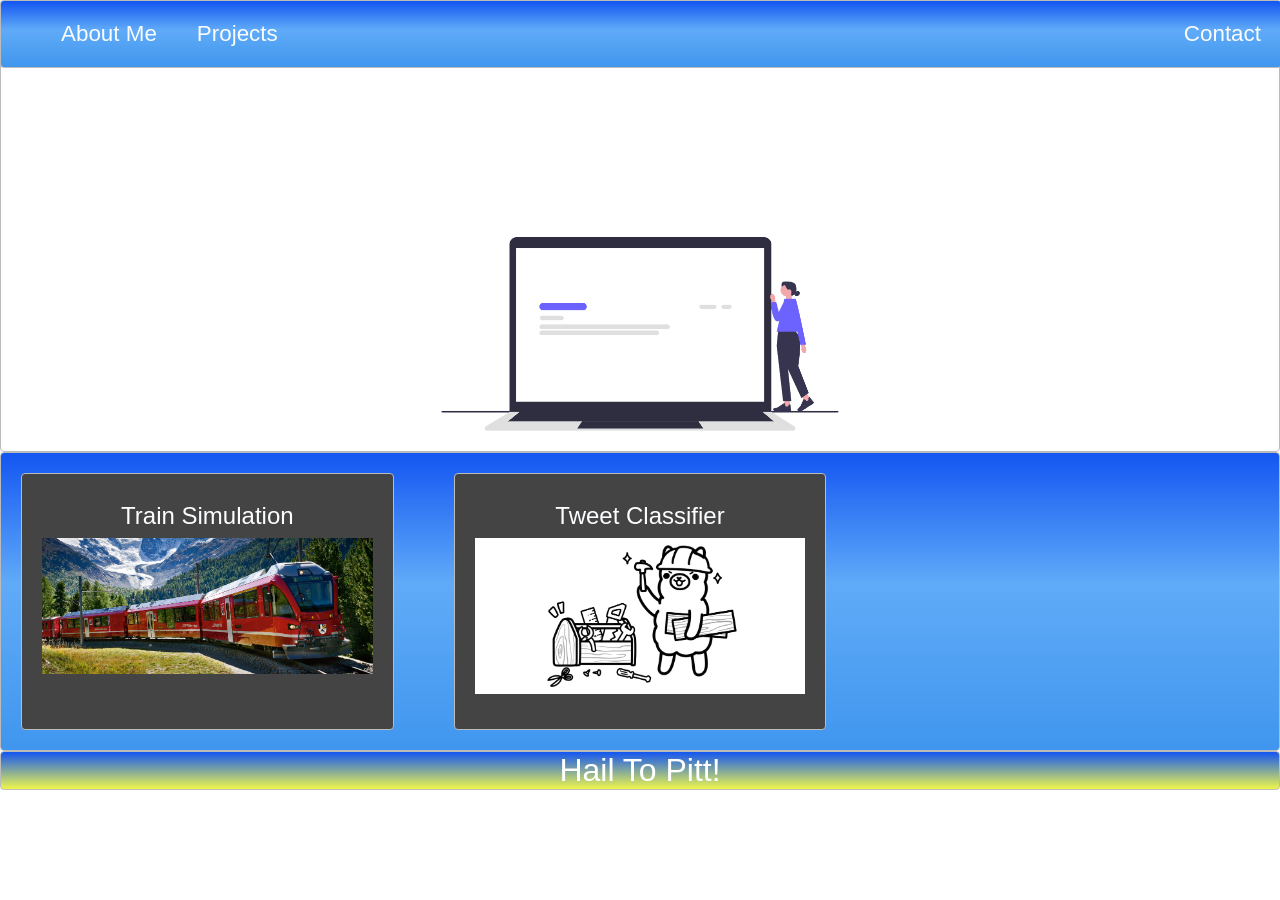
<file: index.html>
<!DOCTYPE html>
<html>
<head>
  <title>Home Page</title>
  <link rel="stylesheet" type="text/css" href="./websiteStyle.css">
</head>
<body>
  <nav class="zone blue sticky">
    <ul class="main-nav">
        <li><a href="aboutSection.html">About Me</a></li>
        <li><a href="index.html">Projects</a></li>
        <li class="push"><a href="contactSection.html">Contact</a></li>
    </ul>
  </nav>
  <div class="container zone"><img class="cover" src="./cover.png"></div>  
  <div class="zone blue grid-wrapper">
    <div class="box zone">
      <p class="grid-text">Train Simulation</p>
      <a href="https://www.youtube.com/watch?v=68byBlV1OcU&ab_channel=AlexIvensky">
        <img src="./train.jpg">
      </a>
    </div>
    <div class="box zone">
      <p class="grid-text">Tweet Classifier</p>
      <a href="https://github.com/connorpaladino2/ece1147">
        <img src="./ollama.png">
      </a>
    </div>
  </div>
  <footer class="zone yellow">Hail To Pitt!</footer>
</div>
</body>
</html>
</file>
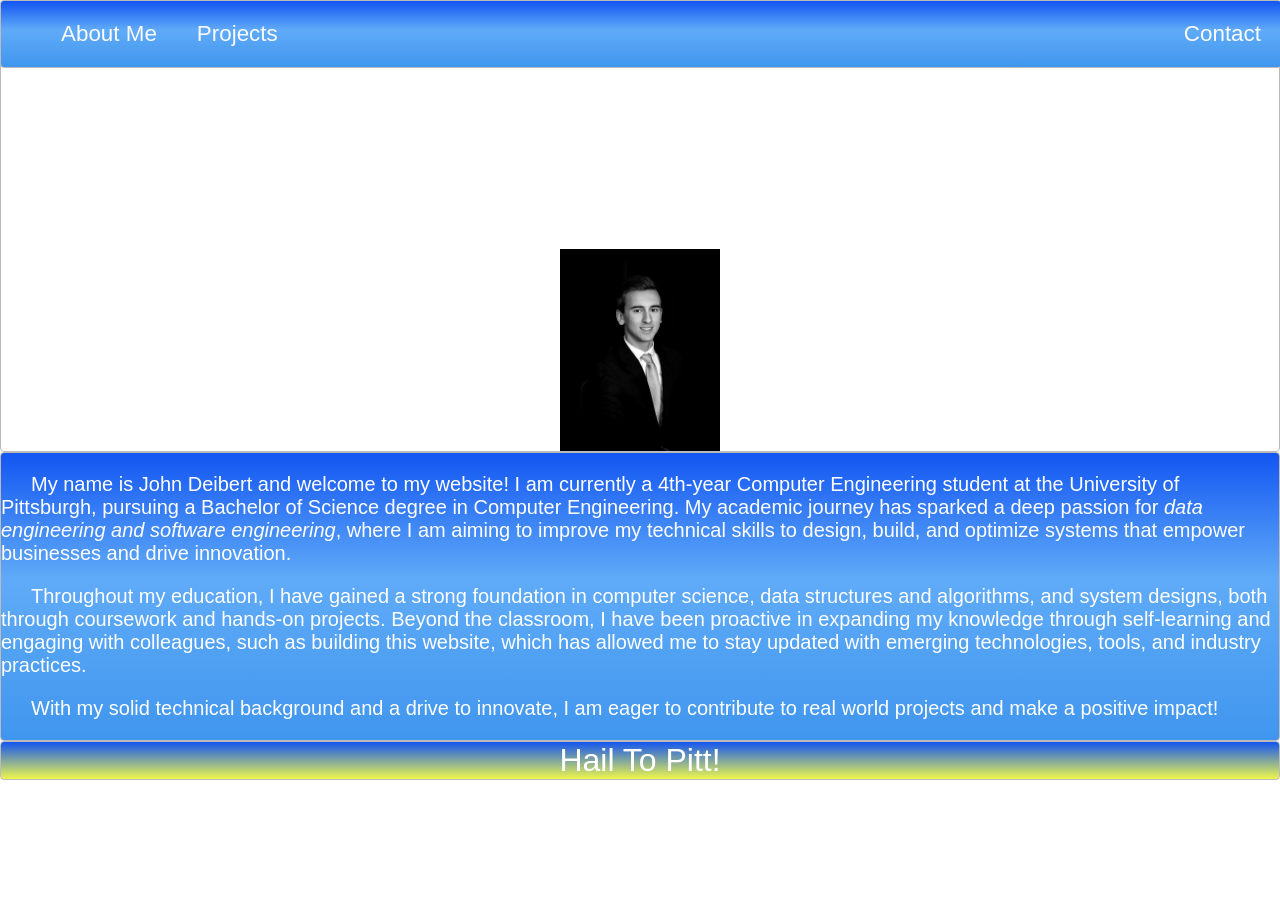
<file: aboutSection.html>
<!DOCTYPE html>
<html>
<head>
  <title>About Page</title>
  <link rel="stylesheet" type="text/css" href="./aboutStyle.css">
</head>
<body>
  <nav class="zone blue sticky">
    <ul class="main-nav">
        <li><a href="aboutSection.html">About Me</a></li>
        <li><a href="index.html">Projects</a></li>
        <li class="push"><a href="contactSection.html">Contact</a></li>
    </ul>
  </nav>
  <div class="container zone"> <img class="cover" src="./headshot.jpg"></div>
  <div class="zone blue">
    <p>My name is John Deibert and welcome to my website! I am currently a 4th-year Computer Engineering student at the University of Pittsburgh, pursuing a Bachelor of Science degree in Computer Engineering. My academic journey has sparked a deep passion for <em>data engineering and software engineering</em>, where I am aiming to improve my technical skills to design, build, and optimize systems that empower businesses and drive innovation.</p> <p>Throughout my education, I have gained a strong foundation in computer science, data structures and algorithms, and system designs, both through coursework and hands-on projects. Beyond the classroom, I have been proactive in expanding my knowledge through self-learning and engaging with colleagues, such as building this website, which has allowed me to stay updated with emerging technologies, tools, and industry practices.</p><p> With my solid technical background and a drive to innovate, I am eager to contribute to real world projects and make a positive impact!</p>
  </div>
  <footer class="zone yellow">Hail To Pitt!</footer>
</div>
</body>
</html>
</file>
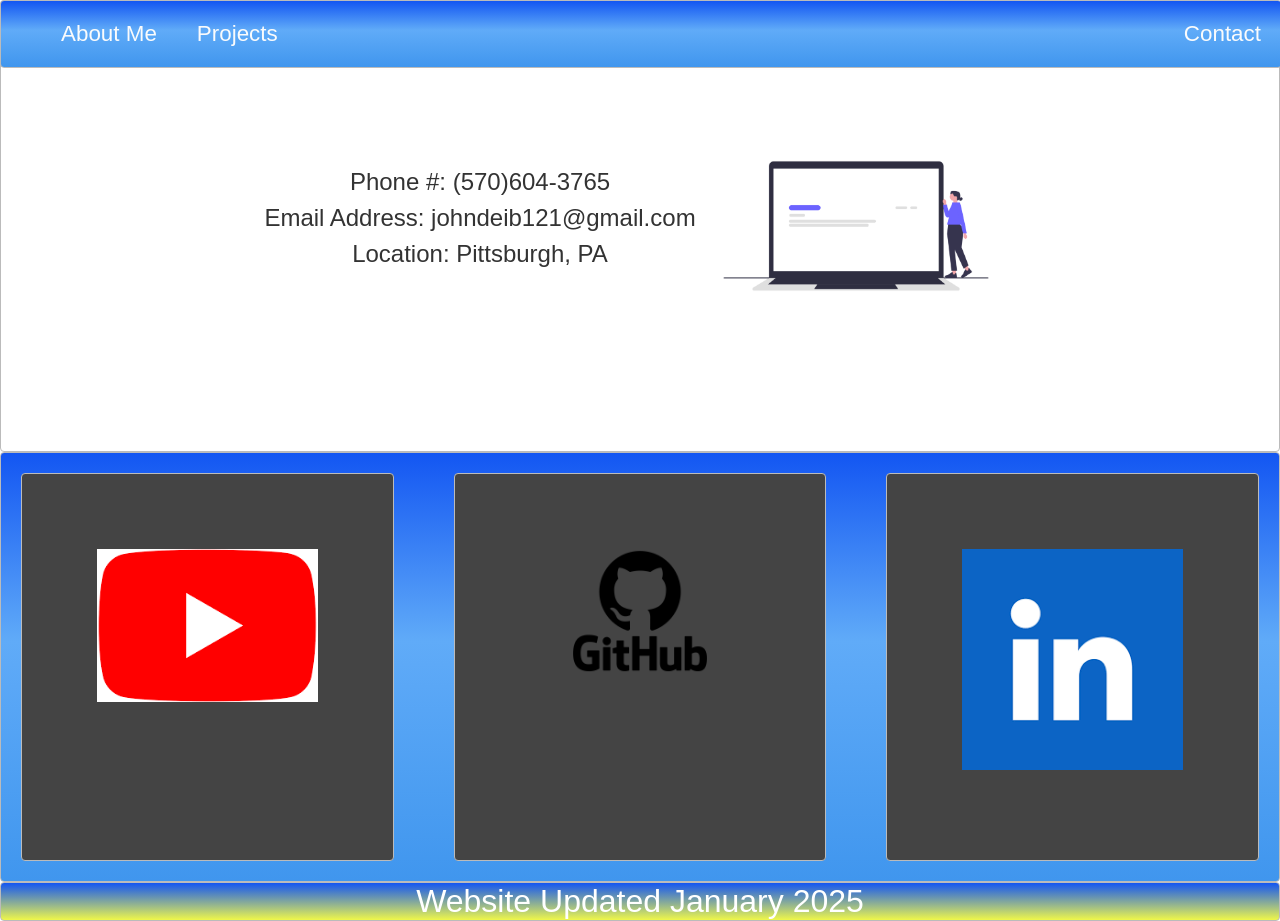
<file: contactSection.html>
<!DOCTYPE html>
<html>
<head>
  <title>Contact Page</title>
  <link rel="stylesheet" type="text/css" href="./contactStyle.css">
</head>
<body>
  <nav class="zone blue sticky">
    <ul class="main-nav">
        <li><a href="aboutSection.html">About Me</a></li>
        <li><a href="index.html">Projects</a></li>
        <li class="push"><a href="contactSection.html">Contact</a></li>
    </ul>
  </nav>
  <div class="container zone"> 
    <div class="contact-info">
        <p class="cover-text">Phone #: (570)604-3765</p>
        <p class="cover-text">Email Address: johndeib121@gmail.com</p>
        <p class="cover-text">Location: Pittsburgh, PA</p>
    </div>
	    <img class="cover" src="./cover.png">
	</div>	
  <div class="zone blue grid-wrapper">
  	<div class="box zone">
  		<a href="https://www.youtube.com/@John_Deibert">
  			<img src="./youtube.png">
  		</a>
  	</div>
    <div class="box zone">
  		<a href="https://github.com/jdeibert17">
  			<img src="./github.png">
  		</a>
  	</div>
     <div class="box zone">
  		<a href="https://www.linkedin.com/in/john-deibert-baa6722a8">
  			<img src="./LinkedIn.png">
  		</a>
  	</div>
  </div>
  <footer class="zone yellow">Website Updated January 2025</footer>
</div>
</body>
</html>
</file>
<file: websiteStyle.css>
body {
    margin: 0 auto;
    font-family: Arial;
}

.zone {
    /*padding:30px 50px;*/
    /*cursor:pointer;*/
    color:#FFF;
    font-size:2em;
    border-radius:4px;
    border:1px solid #bbb;
    transition: all 0.3s linear;
}

.zone:hover {
    -webkit-box-shadow:rgba(0,0,0,0.8) 0px 5px 15px, inset rgba(0,0,0,0.15) 0px -10px 20px;
    -moz-box-shadow:rgba(0,0,0,0.8) 0px 5px 15px, inset rgba(0,0,0,0.15) 0px -10px 20px;
    -o-box-shadow:rgba(0,0,0,0.8) 0px 5px 15px, inset rgba(0,0,0,0.15) 0px -10px 20px;
    box-shadow:rgba(0,0,0,0.8) 0px 5px 15px, inset rgba(0,0,0,0.15) 0px -10px 20px;
}

.box:hover {
    -webkit-transform: rotate(-7deg);
    -moz-transform: rotate(-7deg);
    -o-transform: rotate(-7deg);
    transform: rotate(-7deg);
}

/***********************************************************************
 *  Nav Bar
 **********************************************************************/
.sticky {
    position: fixed;
    top: 0;
    width: 100%;
}

.main-nav {
    display: flex;
    list-style: none;
    margin: 0;
    font-size: 0.7em;
}

@media only screen and (max-width: 600px) {
    .main-nav {
        font-size: 0.5em;
        padding: 0;
    }
}

.push {
    margin-left: auto;
}

li {
    padding: 20px;
}

a {
    color: #fafbfc;
    text-decoration: none;
}

    

/***********************************************************************
 *  Cover
 **********************************************************************/
.container {
    /*show heigh: auto*/
    height: 50vh; 
    display: flex;
    align-items: flex-end;
    justify-content: center;
}

.cover {
    width: 30rem;
}

/***********************************************************************
 *  Grid Panel
 **********************************************************************/
.grid-wrapper {
    display: grid;
    grid-template-columns: repeat(auto-fill, minmax(350px, 1fr));
    grid-gap: 20px;
}

.grid-text {
    font-size: 1.5rem;
    color: #fcfdff;
    margin: 0.5rem 0;
    text-align: center;
    font-family: Arial;
}

.box {
    background-color: #444;
    padding: 20px;
    margin: 20px;
}

.box > img {
    width: 100%;
}

a > img {
    width: 100%;
}


/***********************************************************************
 *  Footer
 **********************************************************************/
footer {
    text-align: center;
}

/*https://paulund.co.uk/how-to-create-shiny-css-buttons*/
/***********************************************************************
 *  Red Background
 **********************************************************************/
.red {
    background: #C655BE; /* Old browsers */
    background: -moz-linear-gradient(top, #C655BE 0%, #cf0404 100%); /* FF3.6+ */
    background: -webkit-gradient(linear, left top, left bottom, color-stop(0%,#C655BE), color-stop(100%,#cf0404)); /* Chrome,Safari4+ */
    background: -webkit-linear-gradient(top, #C655BE 0%,#cf0404 100%); /* Chrome10+,Safari5.1+ */
    background: -o-linear-gradient(top, #C655BE 0%,#cf0404 100%); /* Opera 11.10+ */
    background: -ms-linear-gradient(top, #C655BE 0%,#cf0404 100%); /* IE10+ */
    background: linear-gradient(top, #C655BE 0%,#cf0404 100%); /* W3C */
}

/***********************************************************************
 *  Yellow Background
 **********************************************************************/
.yellow {
    background: #eff74a; /* Old browsers */
    background: -moz-linear-gradient(top, #1356f2 %, #eff74a 100%); /* FF3.6+ */
    background: -webkit-gradient(linear, left top, left bottom, color-stop(0%,#1356f2), color-stop(100%,#eff74a)); /* Chrome,Safari4+ */
    background: -webkit-linear-gradient(top, #1356f2 0%,#eff74a 100%); /* Chrome10+,Safari5.1+ */
    background: -o-linear-gradient(top, #1356f2 0%,#eff74a 100%); /* Opera 11.10+ */
    background: -ms-linear-gradient(top, #1356f2 0%,#eff74a 100%); /* IE10+ */
    background: linear-gradient(top, #1356f2 0%,#eff74a 100%); /* W3C */
}

/***********************************************************************
 *  Blue Background
 **********************************************************************/
.blue {
    background: #1356f2; /* Old browsers */
    background: -moz-linear-gradient(top, #1356f2 0%, #60abf8 44%, #4096ee 100%); /* FF3.6+ */
    background: -webkit-gradient(linear, left top, left bottom, color-stop(0%,#1356f2), color-stop(44%,#60abf8), color-stop(100%,#4096ee)); /* Chrome,Safari4+ */
    background: -webkit-linear-gradient(top, #1356f2 0%,#60abf8 44%,#4096ee 100%); /* Chrome10+,Safari5.1+ */
    background: -o-linear-gradient(top, #1356f2 0%,#60abf8 44%,#4096ee 100%); /* Opera 11.10+ */
    background: -ms-linear-gradient(top, #1356f2 0%,#60abf8 44%,#4096ee 100%); /* IE10+ */
    background: linear-gradient(top, #1356f2 0%,#60abf8 44%,#4096ee 100%); /* W3C */
}
</file>
<file: aboutStyle.css>
body {
    margin: 0 auto;
    font-family: Arial;
}

.zone {
    /*padding:30px 50px;*/
    /*cursor:pointer;*/
    color:#FFF;
    font-size:2em;
    border-radius:4px;
    border:1px solid #bbb;
    transition: all 0.3s linear;
}

.zone:hover {
    -webkit-box-shadow:rgba(0,0,0,0.8) 0px 5px 15px, inset rgba(0,0,0,0.15) 0px -10px 20px;
    -moz-box-shadow:rgba(0,0,0,0.8) 0px 5px 15px, inset rgba(0,0,0,0.15) 0px -10px 20px;
    -o-box-shadow:rgba(0,0,0,0.8) 0px 5px 15px, inset rgba(0,0,0,0.15) 0px -10px 20px;
    box-shadow:rgba(0,0,0,0.8) 0px 5px 15px, inset rgba(0,0,0,0.15) 0px -10px 20px;
}

.box:hover {
    -webkit-transform: rotate(-7deg);
    -moz-transform: rotate(-7deg);
    -o-transform: rotate(-7deg);
    transform: rotate(-7deg);
}

/***********************************************************************
 *  Nav Bar
 **********************************************************************/
.sticky {
    position: fixed;
    top: 0;
    width: 100%;
}

.main-nav {
    display: flex;
    list-style: none;
    margin: 0;
    font-size: 0.7em;
}

@media only screen and (max-width: 600px) {
    .main-nav {
        font-size: 0.5em;
        padding: 0;
    }
}

.push {
    margin-left: auto;
}

li {
    padding: 20px;
}

a {
    color: #fafbfc;
    text-decoration: none;
}

p {
	font-size: 20px;
	text-indent: 30px;
}
    

/***********************************************************************
 *  Cover
 **********************************************************************/
.container {
    /*show heigh: auto*/
    height: 50vh; 
    display: flex;
    align-items: flex-end;
    justify-content: center;
}

.cover {
    width: 10rem;
}

/***********************************************************************
 *  Grid Panel
 **********************************************************************/
.box {
    background-color: #444;
    padding: 130px;
    margin: 20px;
}

.box > img {
    width: 100%;
}

/***********************************************************************
 *  Footer
 **********************************************************************/
footer {
    text-align: center;
}

/*https://paulund.co.uk/how-to-create-shiny-css-buttons*/
/***********************************************************************
 *  Green Background
 **********************************************************************/
.green {
    background: #56B870; /* Old browsers */
    background: -moz-linear-gradient(top, #56B870 0%, #a5c956 100%); /* FF3.6+ */
    background: -webkit-gradient(linear, left top, left bottom, color-stop(0%,#56B870), color-stop(100%,#a5c956)); /* Chrome,Safari4+ */
    background: -webkit-linear-gradient(top, #56B870 0%,#a5c956 100%); /* Chrome10+,Safari5.1+ */
    background: -o-linear-gradient(top, #56B870 0%,#a5c956 100%); /* Opera 11.10+ */
    background: -ms-linear-gradient(top, #56B870 0%,#a5c956 100%); /* IE10+ */
    background: linear-gradient(top, #56B870 0%,#a5c956 100%); /* W3C */
}

/***********************************************************************
 *  Red Background
 **********************************************************************/
.red {
    background: #C655BE; /* Old browsers */
    background: -moz-linear-gradient(top, #C655BE 0%, #cf0404 100%); /* FF3.6+ */
    background: -webkit-gradient(linear, left top, left bottom, color-stop(0%,#C655BE), color-stop(100%,#cf0404)); /* Chrome,Safari4+ */
    background: -webkit-linear-gradient(top, #C655BE 0%,#cf0404 100%); /* Chrome10+,Safari5.1+ */
    background: -o-linear-gradient(top, #C655BE 0%,#cf0404 100%); /* Opera 11.10+ */
    background: -ms-linear-gradient(top, #C655BE 0%,#cf0404 100%); /* IE10+ */
    background: linear-gradient(top, #C655BE 0%,#cf0404 100%); /* W3C */
}

/***********************************************************************
 *  Yellow Background
 **********************************************************************/
.yellow {
    background: #eff74a; /* Old browsers */
    background: -moz-linear-gradient(top, #1356f2 %, #eff74a 100%); /* FF3.6+ */
    background: -webkit-gradient(linear, left top, left bottom, color-stop(0%,#1356f2), color-stop(100%,#eff74a)); /* Chrome,Safari4+ */
    background: -webkit-linear-gradient(top, #1356f2 0%,#eff74a 100%); /* Chrome10+,Safari5.1+ */
    background: -o-linear-gradient(top, #1356f2 0%,#eff74a 100%); /* Opera 11.10+ */
    background: -ms-linear-gradient(top, #1356f2 0%,#eff74a 100%); /* IE10+ */
    background: linear-gradient(top, #1356f2 0%,#eff74a 100%); /* W3C */
}

/***********************************************************************
 *  Blue Background
 **********************************************************************/
.blue {
    background: #1356f2; /* Old browsers */
    background: -moz-linear-gradient(top, #1356f2 0%, #60abf8 44%, #4096ee 100%); /* FF3.6+ */
    background: -webkit-gradient(linear, left top, left bottom, color-stop(0%,#1356f2), color-stop(44%,#60abf8), color-stop(100%,#4096ee)); /* Chrome,Safari4+ */
    background: -webkit-linear-gradient(top, #1356f2 0%,#60abf8 44%,#4096ee 100%); /* Chrome10+,Safari5.1+ */
    background: -o-linear-gradient(top, #1356f2 0%,#60abf8 44%,#4096ee 100%); /* Opera 11.10+ */
    background: -ms-linear-gradient(top, #1356f2 0%,#60abf8 44%,#4096ee 100%); /* IE10+ */
    background: linear-gradient(top, #1356f2 0%,#60abf8 44%,#4096ee 100%); /* W3C */
}
</file>
<file: contactStyle.css>
body {
    margin: 0 auto;
    font-family: Arial;
}

.zone {
    /*padding:30px 50px;*/
    /*cursor:pointer;*/
    color:#FFF;
    font-size:2em;
    border-radius:4px;
    border:1px solid #bbb;
    transition: all 0.3s linear;
}

.zone:hover {
    -webkit-box-shadow:rgba(0,0,0,0.8) 0px 5px 15px, inset rgba(0,0,0,0.15) 0px -10px 20px;
    -moz-box-shadow:rgba(0,0,0,0.8) 0px 5px 15px, inset rgba(0,0,0,0.15) 0px -10px 20px;
    -o-box-shadow:rgba(0,0,0,0.8) 0px 5px 15px, inset rgba(0,0,0,0.15) 0px -10px 20px;
    box-shadow:rgba(0,0,0,0.8) 0px 5px 15px, inset rgba(0,0,0,0.15) 0px -10px 20px;
}

.box:hover {
    -webkit-transform: rotate(-7deg);
    -moz-transform: rotate(-7deg);
    -o-transform: rotate(-7deg);
    transform: rotate(-7deg);
}

/***********************************************************************
 *  Nav Bar
 **********************************************************************/
.sticky {
    position: fixed;
    top: 0;
    width: 100%;
}

.main-nav {
    display: flex;
    list-style: none;
    margin: 0;
    font-size: 0.7em;
}

@media only screen and (max-width: 600px) {
    .main-nav {
        font-size: 0.5em;
        padding: 0;
    }
}

.push {
    margin-left: auto;
}

li {
    padding: 20px;
}

a {
    color: #fafbfc;
    text-decoration: none;
}

p {
    color:#FFF;
    font-size:2em;
}
    

/***********************************************************************
 *  Cover
 **********************************************************************/
.container {
    /*show heigh: auto*/
    height: 50vh; 
    display: flex;
    align-items: center;
    justify-content: center;
}

.cover {
    width: 20rem;
}

.contact-info {
    margin-bottom: 1rem; 
}

.cover-text {
    font-size: 1.5rem;
    color: #333;
    margin: 0.5rem 0;
    text-align: center;
    font-family: Arial;
}

/***********************************************************************
 *  Grid Panel
 **********************************************************************/
.grid-wrapper {
    display: grid;
    grid-template-columns: repeat(auto-fill, minmax(350px, 1fr));
    grid-gap: 20px;
}

.box {
    background-color: #444;
    padding: 75px;
    margin: 20px;
}

.box > img {
    width: 100%;
}

a > img {
    width: 100%;
}




/***********************************************************************
 *  Footer
 **********************************************************************/
footer {
    text-align: center;
}

/*https://paulund.co.uk/how-to-create-shiny-css-buttons*/
/***********************************************************************
 *  Red Background
 **********************************************************************/
.red {
    background: #C655BE; /* Old browsers */
    background: -moz-linear-gradient(top, #C655BE 0%, #cf0404 100%); /* FF3.6+ */
    background: -webkit-gradient(linear, left top, left bottom, color-stop(0%,#C655BE), color-stop(100%,#cf0404)); /* Chrome,Safari4+ */
    background: -webkit-linear-gradient(top, #C655BE 0%,#cf0404 100%); /* Chrome10+,Safari5.1+ */
    background: -o-linear-gradient(top, #C655BE 0%,#cf0404 100%); /* Opera 11.10+ */
    background: -ms-linear-gradient(top, #C655BE 0%,#cf0404 100%); /* IE10+ */
    background: linear-gradient(top, #C655BE 0%,#cf0404 100%); /* W3C */
}

/***********************************************************************
 *  Yellow Background
 **********************************************************************/
.yellow {
    background: #eff74a; /* Old browsers */
    background: -moz-linear-gradient(top, #1356f2 %, #eff74a 100%); /* FF3.6+ */
    background: -webkit-gradient(linear, left top, left bottom, color-stop(0%,#1356f2), color-stop(100%,#eff74a)); /* Chrome,Safari4+ */
    background: -webkit-linear-gradient(top, #1356f2 0%,#eff74a 100%); /* Chrome10+,Safari5.1+ */
    background: -o-linear-gradient(top, #1356f2 0%,#eff74a 100%); /* Opera 11.10+ */
    background: -ms-linear-gradient(top, #1356f2 0%,#eff74a 100%); /* IE10+ */
    background: linear-gradient(top, #1356f2 0%,#eff74a 100%); /* W3C */
}

/***********************************************************************
 *  Blue Background
 **********************************************************************/
.blue {
    background: #1356f2; /* Old browsers */
    background: -moz-linear-gradient(top, #1356f2 0%, #60abf8 44%, #4096ee 100%); /* FF3.6+ */
    background: -webkit-gradient(linear, left top, left bottom, color-stop(0%,#1356f2), color-stop(44%,#60abf8), color-stop(100%,#4096ee)); /* Chrome,Safari4+ */
    background: -webkit-linear-gradient(top, #1356f2 0%,#60abf8 44%,#4096ee 100%); /* Chrome10+,Safari5.1+ */
    background: -o-linear-gradient(top, #1356f2 0%,#60abf8 44%,#4096ee 100%); /* Opera 11.10+ */
    background: -ms-linear-gradient(top, #1356f2 0%,#60abf8 44%,#4096ee 100%); /* IE10+ */
    background: linear-gradient(top, #1356f2 0%,#60abf8 44%,#4096ee 100%); /* W3C */
}
</file>
